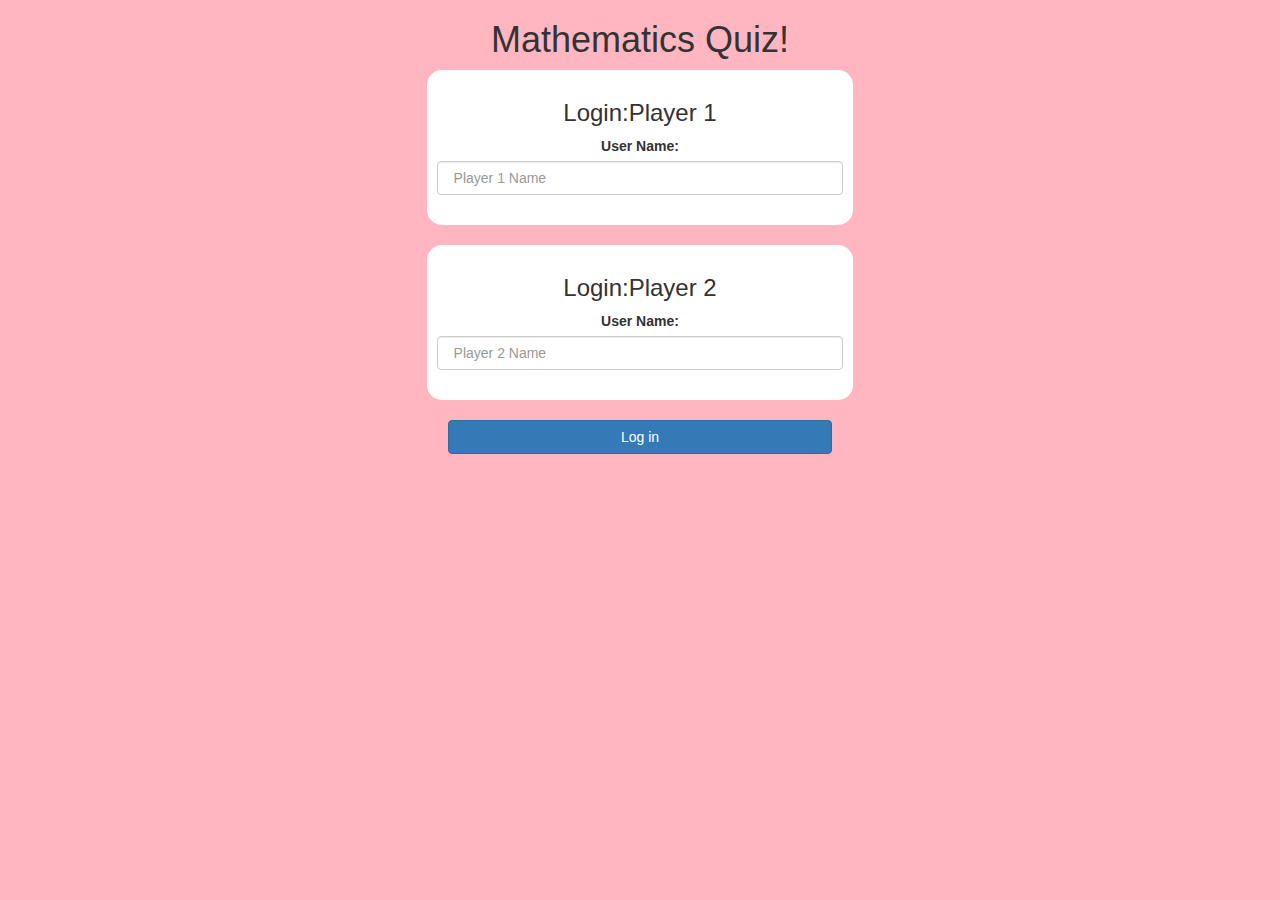
<file: index.html>
<!DOCTYPE html>
<html>
<head>
	<title>The Math Quiz!! </title>

<meta name="viewport" content="width=device-width, initial-scale=1">
<link rel="stylesheet" href="https://maxcdn.bootstrapcdn.com/bootstrap/3.4.0/css/bootstrap.min.css">
<script src="https://ajax.googleapis.com/ajax/libs/jquery/3.4.1/jquery.min.js"></script>
<script src="https://maxcdn.bootstrapcdn.com/bootstrap/3.4.0/js/bootstrap.min.js"></script>

<link rel="stylesheet" type="text/css" href="style.css">


</head>
<body>
	<center>
	<h1>Mathematics Quiz!</h1>
	<div class="col-lg-4 col-sm-8 col-xs-11 login_div1">
 <h3>Login:Player 1 </h3>
 <label> User Name:</label>
 <input type="text" id="player1_name_input" class="form-control" placeholder=" Player 1 Name">
 <br>
</div>
<br>
<div class="col-lg-4 col-sm-8 col-xs-11 login_div2">
	<h3>Login:Player 2 </h3>
	<label> User Name:</label>
	<input type="text" id="player2_name_input" class="form-control" placeholder=" Player 2 Name">
	<br>
   </div>

   <br>
   <button style="width:30%" class="btn btn-primary" onclick="addUser()">Log in</button>
   
	</center>
	<script src="main.js"></script>
</body>
</html>
</file>
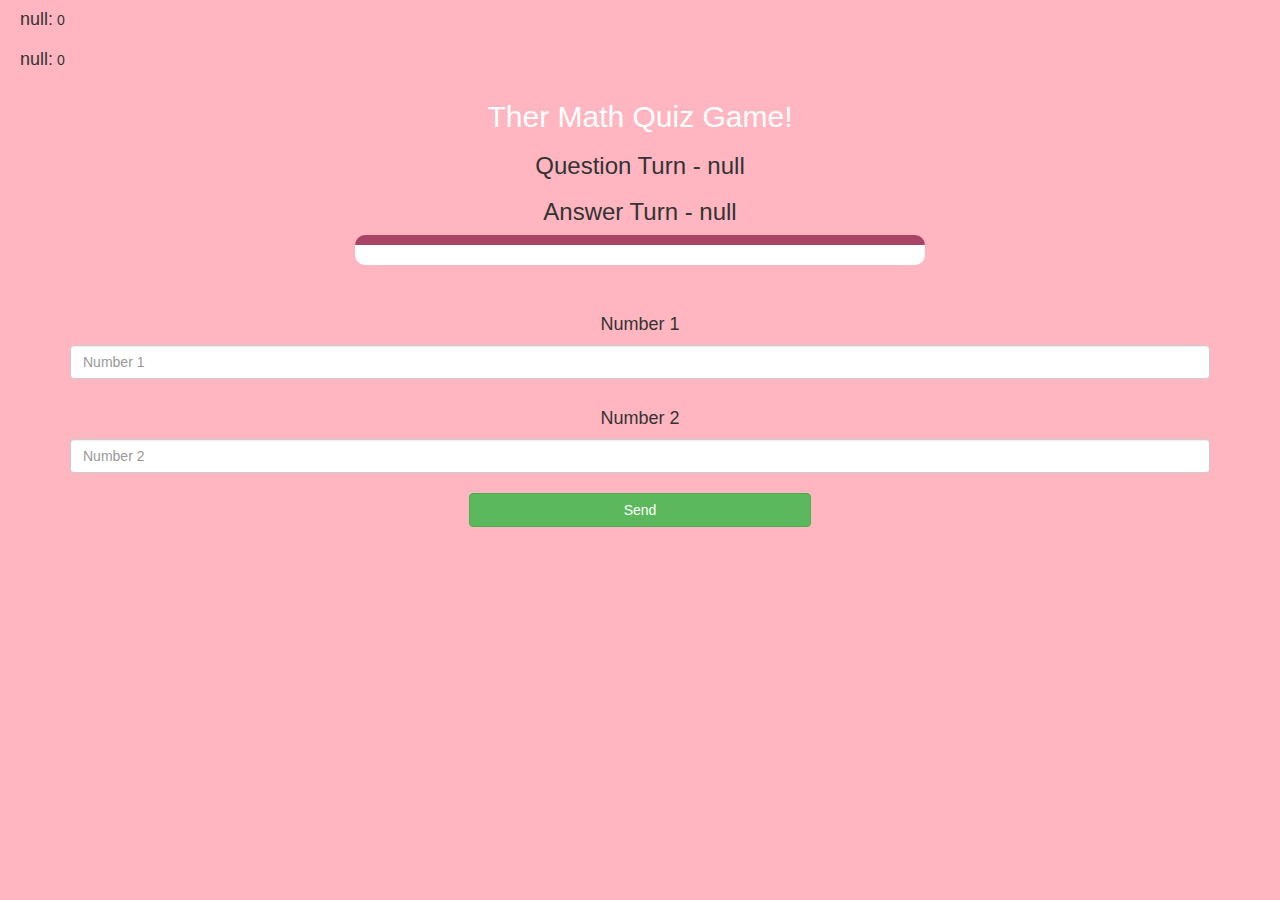
<file: game_page.html>
<!DOCTYPE html>
<html>
<head>
	<title>The Math Quiz!! </title>

<meta name="viewport" content="width=device-width, initial-scale=1">
<link rel="stylesheet" href="https://maxcdn.bootstrapcdn.com/bootstrap/3.4.0/css/bootstrap.min.css">
<script src="https://ajax.googleapis.com/ajax/libs/jquery/3.4.1/jquery.min.js"></script>
<script src="https://maxcdn.bootstrapcdn.com/bootstrap/3.4.0/js/bootstrap.min.js"></script>

<link rel="stylesheet" type="text/css" href="style.css">


</head>
<body>
  <h4 id="player1_name"></h4> <span id="player1_score"></span>
  <br>
  <h4 id="player2_name"></h4> <span id="player2_score"></span> 
  
  <div class="container">
    <center>
        <h2 style="color:white;">Ther Math Quiz Game!</h2>
        <h3 id="player_question"></h3>
        <h3 id="player_answer"></h3>
        <div id="output" class="col-lg-6"></div>
        <br>
        <br>
        <h4>Number 1</h4>
        <input type="text" id="number1" class="form-control" placeholder="Number 1">
        <br>
        <h4>Number 2</h4>
        <input type="text" id="number2" class="form-control" placeholder="Number 2">
        <br>
        <button onclick="send()" class="btn btn-success" style="width:30%;" >Send</button>

    </center>
  </div>
  <script src="game_page.js"></script>
</body>
</html>
</file>
<file: style.css>
body
{
	background: lightpink;
}

	.login_div1 , .login_div2
	{
		background: white;
		padding: 10px;
		float: none;
		border-radius: 15px;
	
	}


#player1_name , #player2_name
{
	display: inline-block;
	margin-left: 20px;
}
#word
{
	width: 60%;
}
#word_display
{
	letter-spacing: 5px;
}
#output
{
background: white;
border-radius: 10px;
border-top: 10px solid #AA4465;
padding: 10px;
float: none;
text-align: left;
}
</file>
